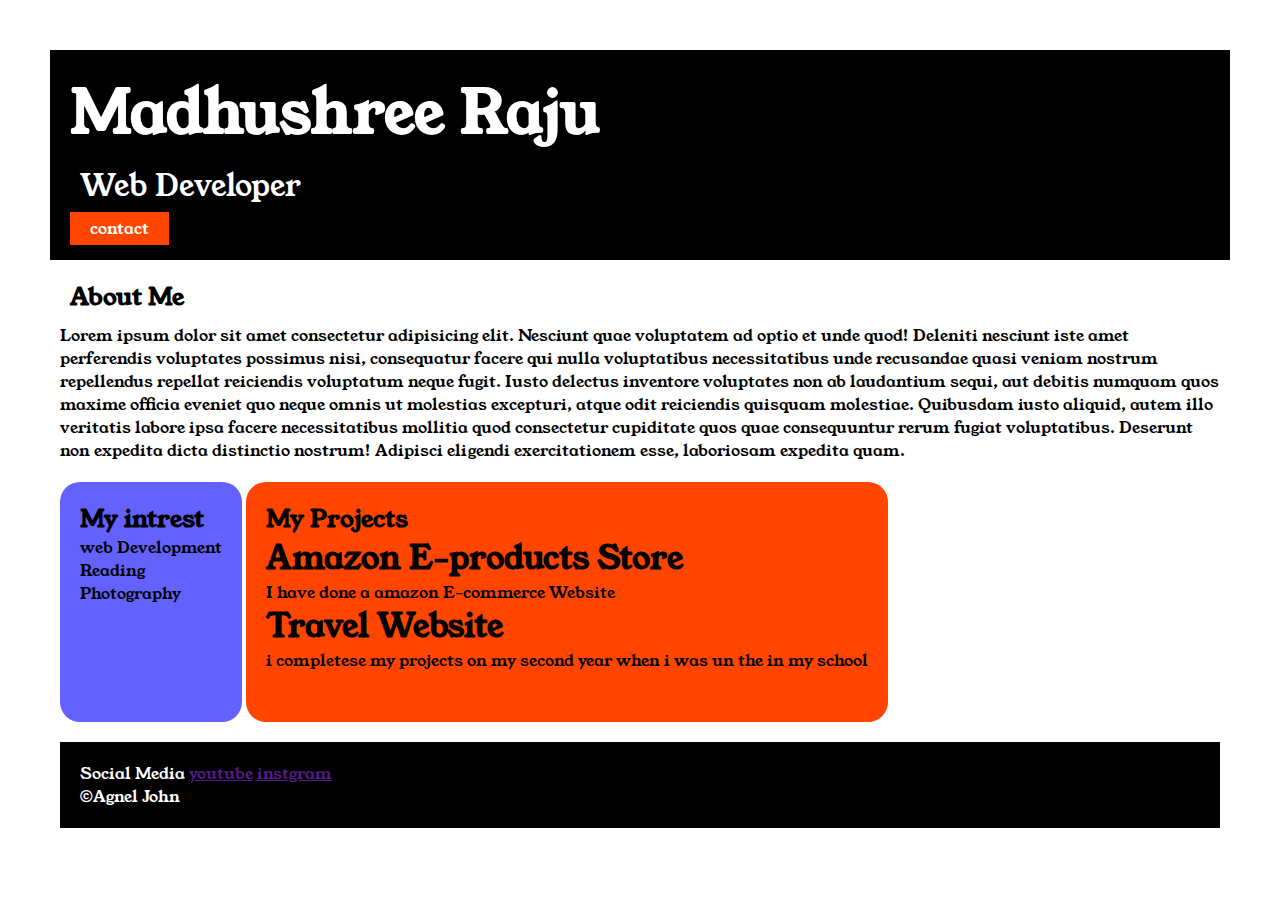
<file: index.html>
<!DOCTYPE html>
<html>
    <head>
        <title>Madhushree Raju</title>

        <link rel="preconnect" href="https://fonts.googleapis.com">
<link rel="preconnect" href="https://fonts.gstatic.com" crossorigin>
<link href="https://fonts.googleapis.com/css2?family=Young+Serif&display=swap" rel="stylesheet">
<link rel="stylesheet" href="style.css">

 </head>
    <body>
        <div class="container">
        <div class="section-1">
            
            <h1 class="section-1__name">Madhushree Raju</h1>
            <p class="section-1__role"> Web Developer</p>
            <a href="file:///C:/Users/RAJU/Desktop/portfolio/contact.html" class="section-1__contact">contact</a>
        </div>
        <div class="section-2">
            <h2 class="section-2__title">About Me</h2>
            <p class="section-2__desc"> Lorem ipsum dolor sit amet consectetur adipisicing elit. Nesciunt quae voluptatem ad optio et unde quod! Deleniti nesciunt iste amet perferendis voluptates possimus nisi, consequatur facere qui nulla voluptatibus necessitatibus unde recusandae quasi veniam nostrum repellendus repellat reiciendis voluptatum neque fugit. Iusto delectus inventore voluptates non ab laudantium sequi, aut debitis numquam quos maxime officia eveniet quo neque omnis ut molestias excepturi, atque odit reiciendis quisquam molestiae. Quibusdam iusto aliquid, autem illo veritatis labore ipsa facere necessitatibus mollitia quod consectetur cupiditate quos quae consequuntur rerum fugiat voluptatibus. Deserunt non expedita dicta distinctio nostrum! Adipisci eligendi exercitationem esse, laboriosam expedita quam.</p>
        
            <div class="section-3">
            
                <h2 class="section-3__one">My intrest</h2>
                <ul class="section-3__two"><li>
                    web Development
                </li>
                <li>Reading</li>
                <li>Photography</li>
            </ul>
        </div>
    <div class="section-4">
        <h2 class="section-4__1"> My Projects</h2>
        
        <ul >

        <li>
            <h1 class="section-4__2">Amazon E-products Store</h1>
                   <p class="section-4__3" >I have done a amazon E-commerce Website</p>
        
    </li>

    <li>
    
        <h1 class="section-4__4">Travel Website</h1>
   
        <p class="section-4__5">i completese my projects on my second year when i was un the in my school</p>
</li> 
</div>
   
</ul>
<div class="s-5">

    <p>Social Media
    <a href="">youtube</a>
    <a href="">instgram</a></p> 
<p>&copy;Agnel John</p>
</div>

</div>

        </div>
    </div>
        
    </body>
</html>
</file>
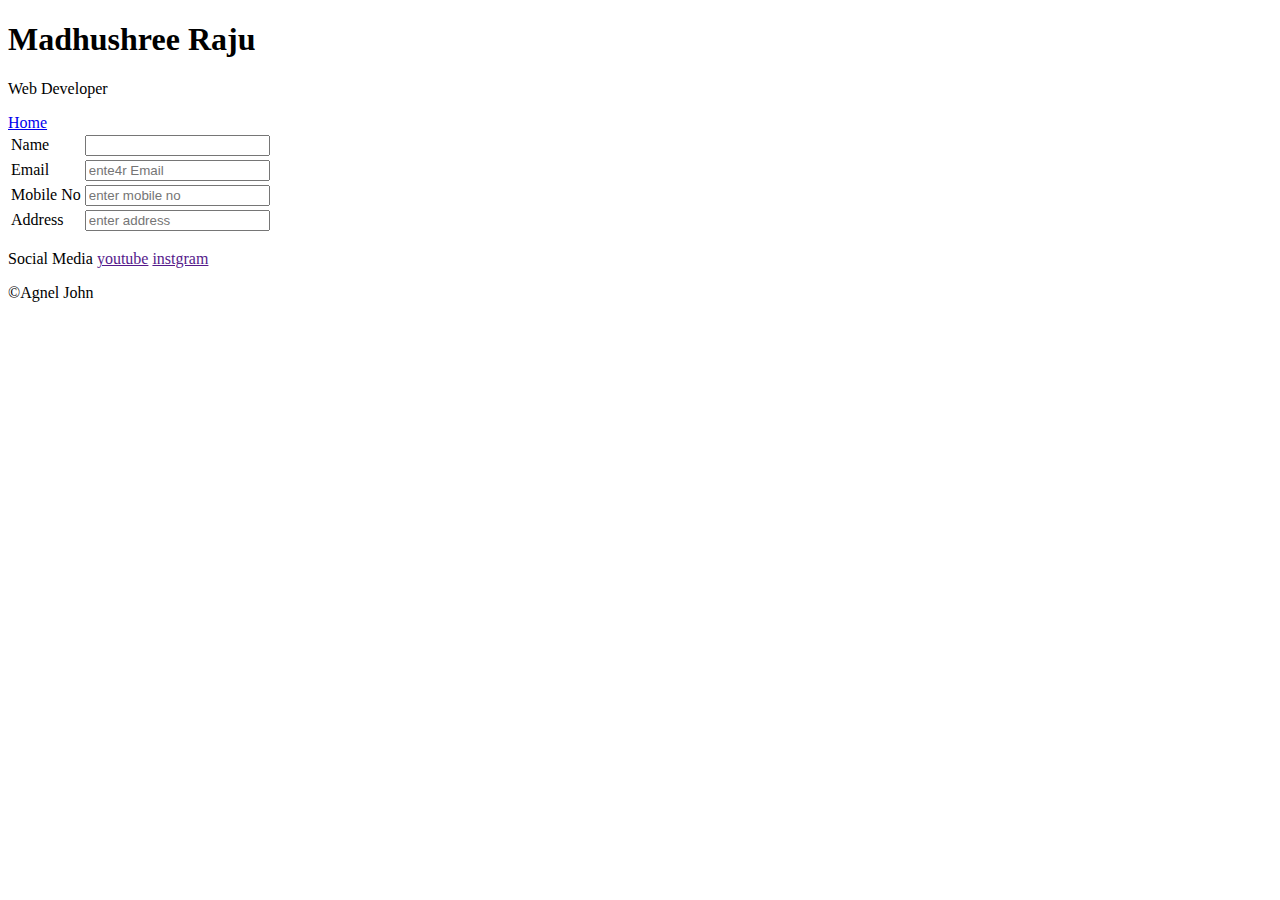
<file: contact.html>
<!DOCTYPE html>
<html>
    <head>
        <title>Contact</title>
    </head>
    <body>
        <div>
            <h1>Madhushree Raju</h1>
            <p> Web Developer</p>
            <a href="file:///C:/Users/RAJU/Desktop/portfolio/index.html">Home</a>
        </div>
        <table>
            <form >
                <tr>
                    <td>Name</td>
                    <td><input type="enter ypur name"></td>
                </tr>
                <tr>
                    <td>Email</td>
                    <td><input placeholder="ente4r Email"></td>
                </tr>
        <tr>
            <td>Mobile No</td>
            <td><input placeholder="enter mobile no"></td>
        </tr>
        <tr>
            <td>Address</td>
            <td><input placeholder="enter address"></td>
        </tr>
            </form>
        </table>
        <div>

            <p>Social Media
            <a href="">youtube</a>
            <a href="">instgram</a></p> 
        <p>&copy;Agnel John</p>
        </div>
    </body>
</html>
</file>
<file: style.css>
.section-1__contact{
        background-color: orangered;
        color: white;
        text-decoration: none;
        padding-left: 20px;
        padding-right: 20px;
        padding-top: 5px;
        padding-bottom: 5px;
    }
    *{
        padding: 0px;
        margin: 0px;
    }

    .container{
        padding: 50px;
    }


    body{
        font-family: "Young Serif", serif;
    }
    .section-1{
        background-color: black;
        color: white;
        padding: 20px;
    }
    .section-1__name{
        font-size: 60px;
    }
    .section-1__role{
        padding: 10px;
        font-size: 30px;
    }
   .section-2{
    padding: 10px;
    
   }
   .section-2__title{
    padding: 10px;
   }
   .section-3{
background-color: #6462fd;
   padding: 20px;
   border-radius: 20px;
   margin-top: 20px;
   display: inline-block;
   height: 200px;
   vertical-align: top;
   
}
li{
    list-style: none;
}
.section-4{
    background-color: orangered;
    padding: 20px;
    border-radius: 20px;
    margin-top: 20px;
    display: inline-block;
height: 200px;
}
li{
    list-style: none;
}

.s-5{
    background-color: black;
    color: white;
    text-decoration: none;
    padding: 20px;
    margin-top: 20px;
}
</file>
